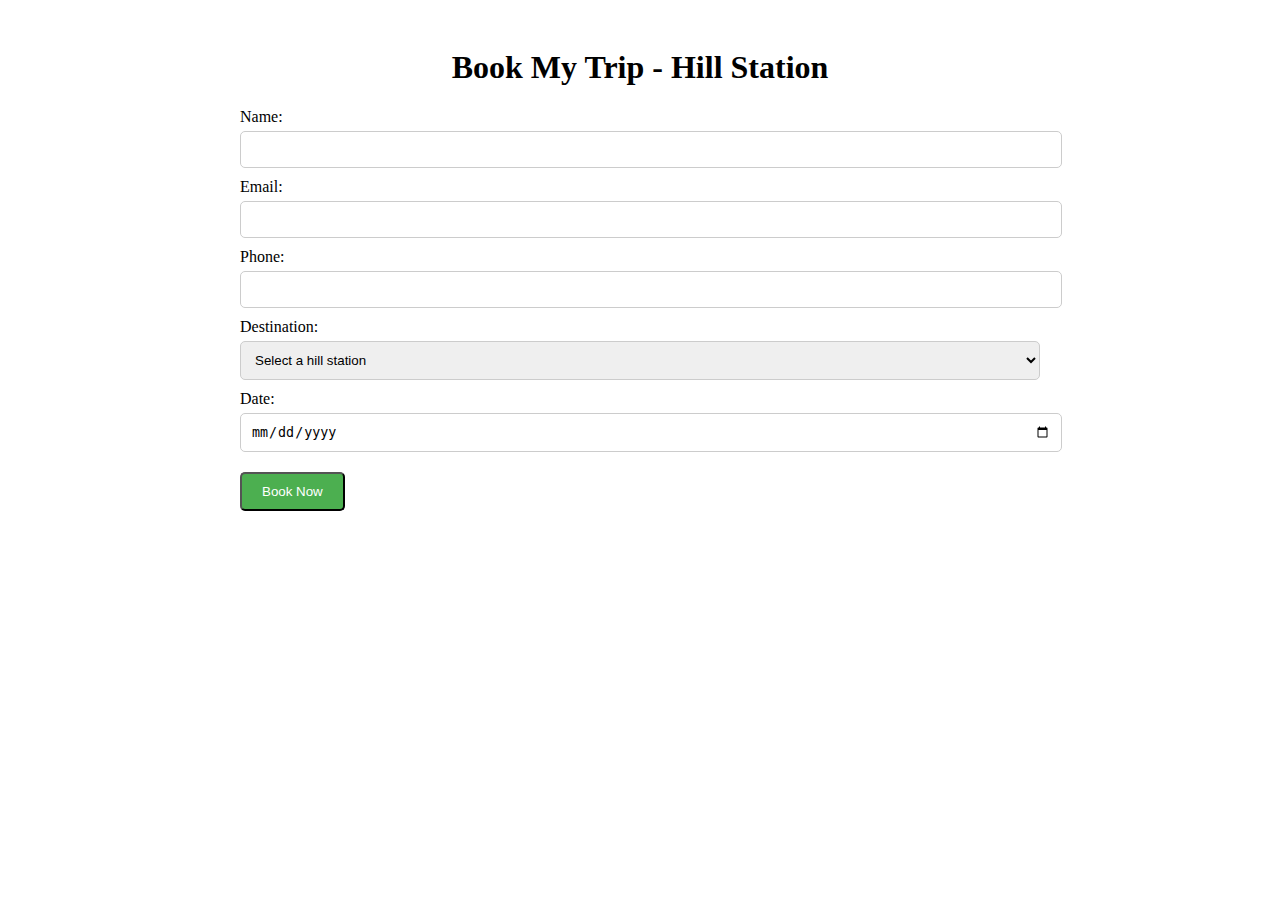
<file: LandngPage/booktr.html>
<!DOCTYPE html>
<html>
<head>
  <title>Book My Trip - Hill Station</title>
  <link rel="stylesheet" type="text/css" href="booktr.css">
</head>
<body>
  <div class="container">
    <h1>Book My Trip - Hill Station</h1>
    <form class="booking-form">
      <label for="name">Name:</label>
      <input type="text" id="name" name="name" required>
      
      <label for="email">Email:</label>
      <input type="email" id="email" name="email" required>
      
      <label for="phone">Phone:</label>
      <input type="tel" id="phone" name="phone" pattern="[0-9]{10}" required>
      
      <label for="destination">Destination:</label>
      <select id="destination" name="destination" required>
        <option value="">Select a hill station</option>
        <option value="Shimla">Shimla</option>
        <option value="Manali">Manali</option>
        <option value="Darjeeling">Darjeeling</option>
        <option value="Ooty">Ooty</option>
        <option value="Mussoorie">Mussoorie</option>
        <option value="Munnar">Munnar</option>
      </select>
      
      <label for="date">Date:</label>
      <input type="date" id="date" name="date" required>
      
      <input type="submit" value="Book Now" class="btn">
    </form>
  </div>
</body>
</html>
</file>
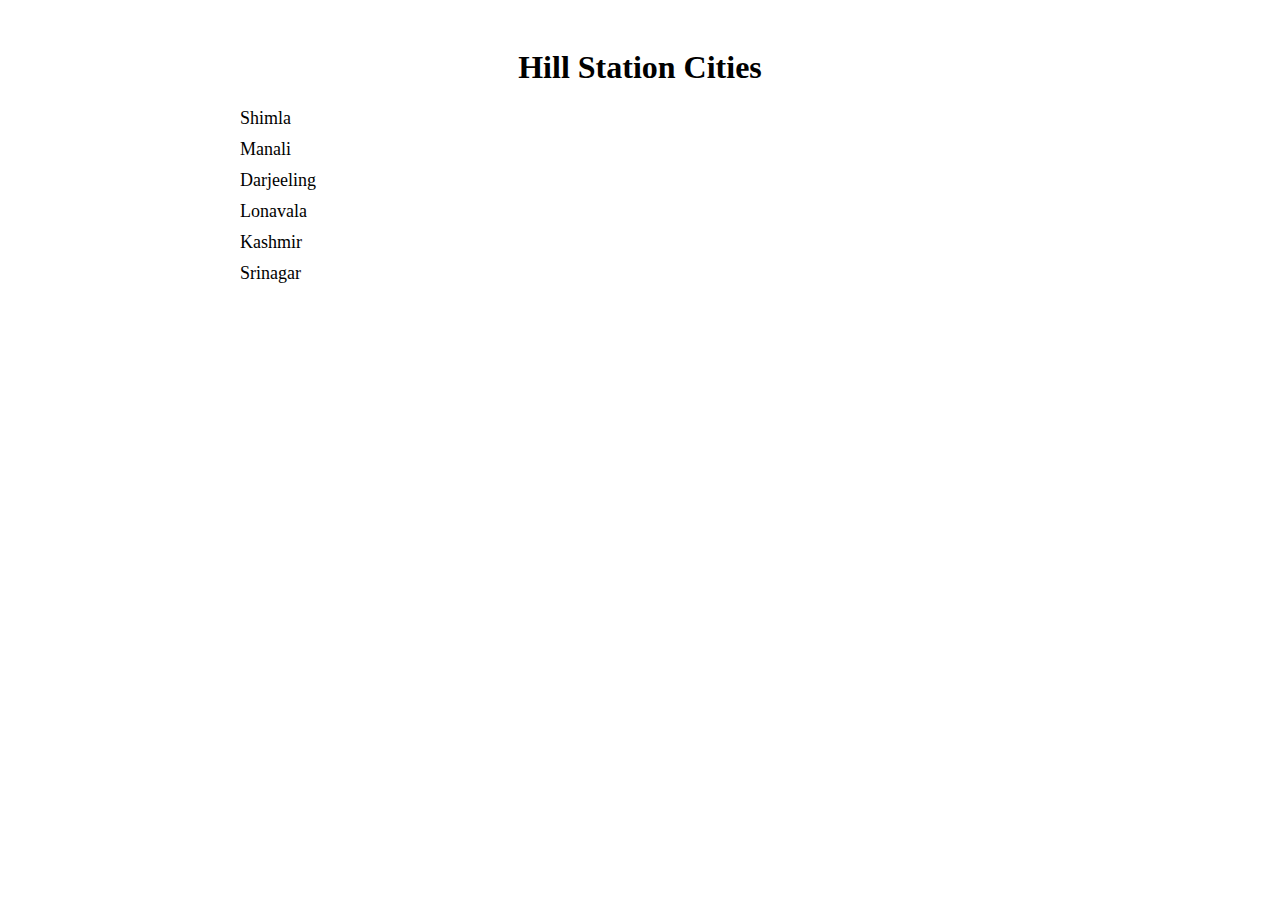
<file: LandngPage/cities.html>
<!DOCTYPE html>
<html>
<head>
  <title>Hill Station Cities</title>
  <link rel="stylesheet" type="text/css" href="cities.css">
</head>
<body>
  <div class="container">
    <h1>Hill Station Cities</h1>
    <ul class="city-list">
      <li>Shimla</li>
      <li>Manali</li>
      <li>Darjeeling</li>
      <li>Lonavala</li>
      <li>Kashmir</li>
      <li>Srinagar</li>
    </ul>
  </div>
</body>
</html>
</file>
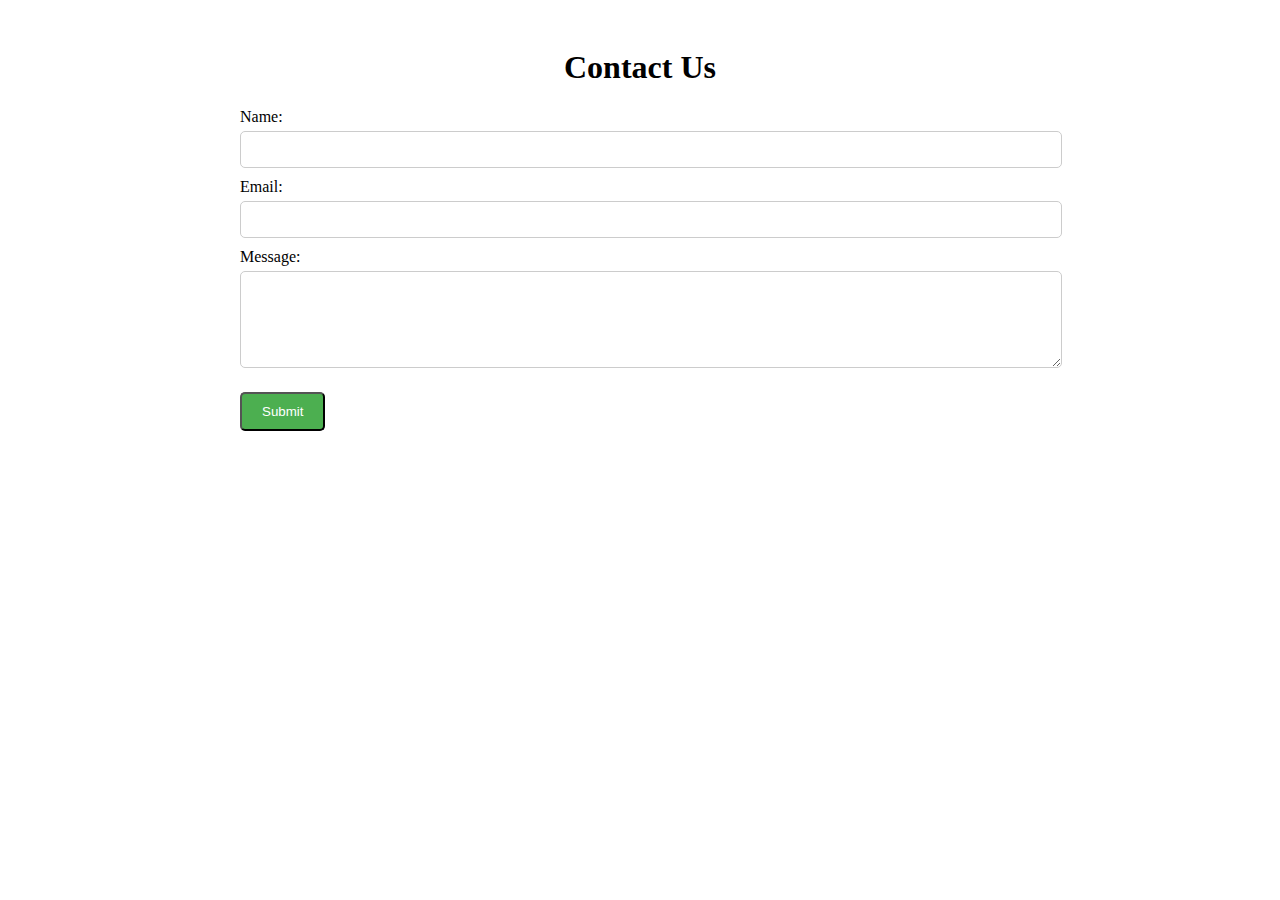
<file: LandngPage/contact.html>
<!DOCTYPE html>
<html>
<head>
  <title>Hill Station Contact</title>
  <link rel="stylesheet" type="text/css" href="contact.css">
</head>
<body>
  <div class="container">
    <h1>Contact Us</h1>
    <form class="contact-form">
      <label for="name">Name:</label>
      <input type="text" id="name" name="name" required>
      
      <label for="email">Email:</label>
      <input type="email" id="email" name="email" required>
      
      <label for="message">Message:</label>
      <textarea id="message" name="message" rows="5" required></textarea>
      
      <input type="submit" value="Submit" class="btn">
    </form>
  </div>
</body>
</html>
</file>
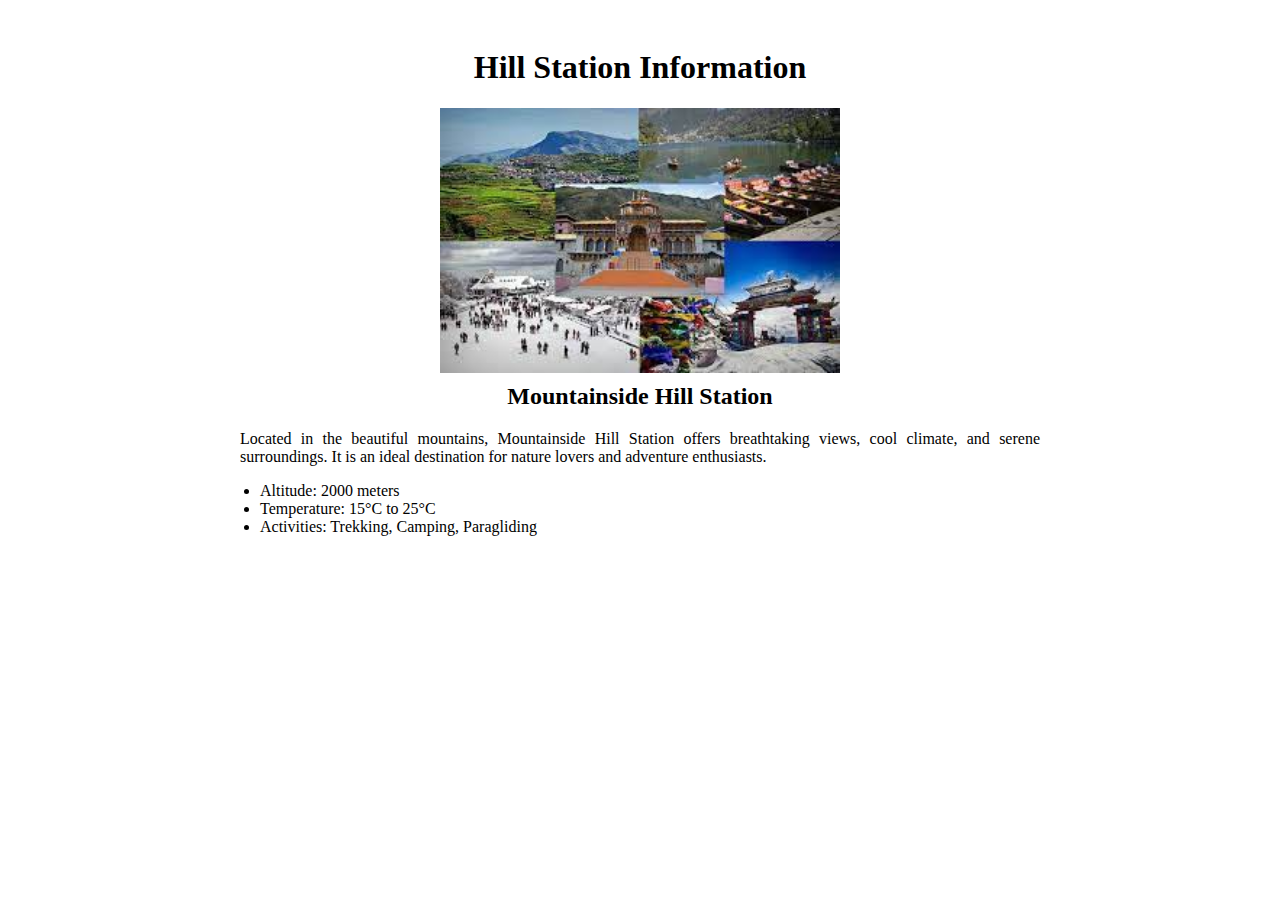
<file: LandngPage/Hill.html>
<!DOCTYPE html>
<html lang="en">
<head>
    <meta charset="UTF-8">
    <meta http-equiv="X-UA-Compatible" content="IE=edge">
    <meta name="viewport" content="width=device-width, initial-scale=1.0">
    <title>Hill Station</title>
    <link rel="stylesheet" href="hill.css">
</head>
<body>
    <div class="container">
        <h1>Hill Station Information</h1>
        <div class="hill-station">
          <img src="download.jpg" alt="Hill Station">
          <h2>Mountainside Hill Station</h2>
          <p>Located in the beautiful mountains, Mountainside Hill Station offers breathtaking views, cool climate, and serene surroundings. It is an ideal destination for nature lovers and adventure enthusiasts.</p>
          <ul>
            <li>Altitude: 2000 meters</li>
            <li>Temperature: 15°C to 25°C</li>
            <li>Activities: Trekking, Camping, Paragliding</li>
          </ul>
        </div>
      </div>
</body>
</html>
</file>
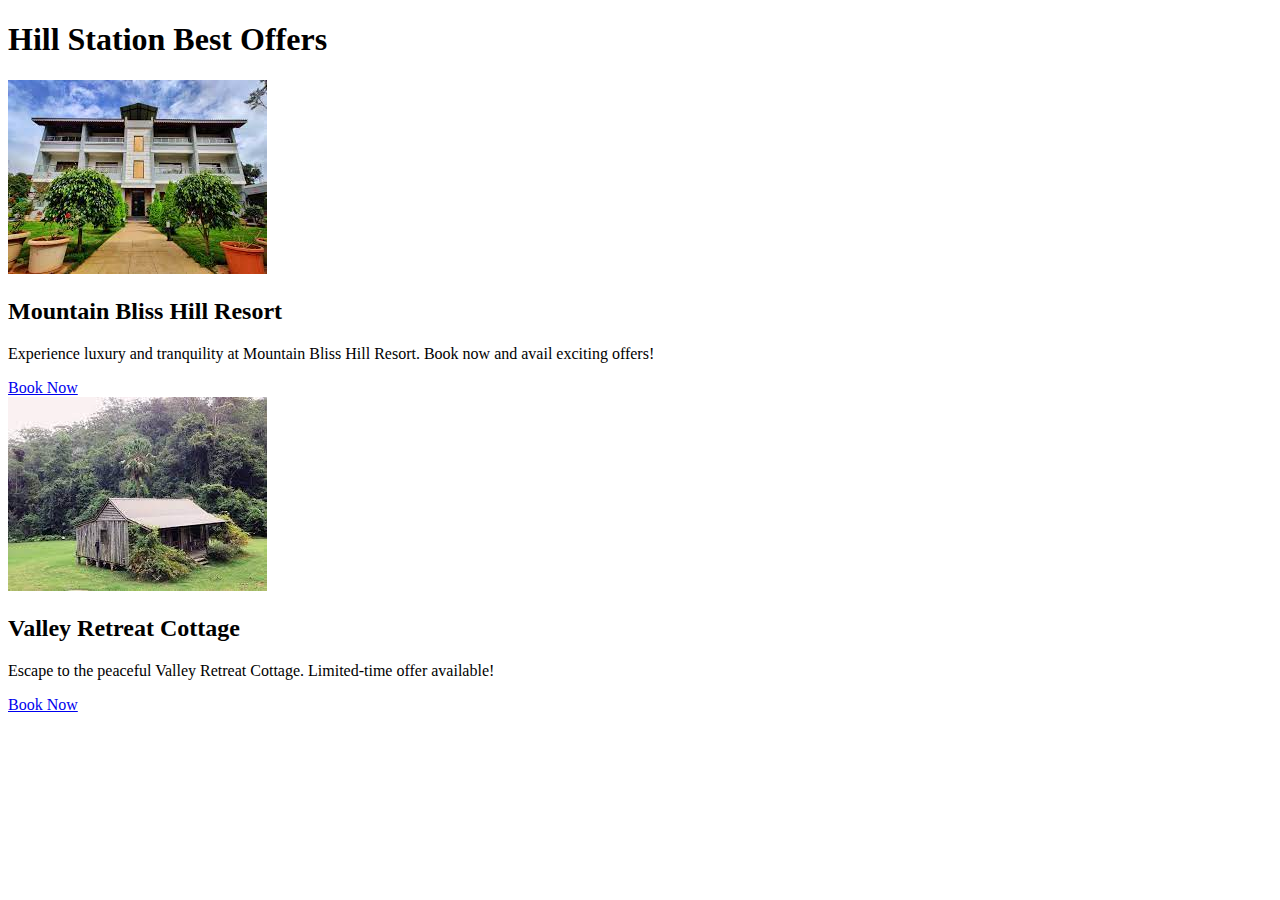
<file: LandngPage/offer.html>
<!DOCTYPE html>
<html lang="en">
<head>
    <meta charset="UTF-8">
    <meta http-equiv="X-UA-Compatible" content="IE=edge">
    <meta name="viewport" content="width=device-width, initial-scale=1.0">
    <title>best offer</title>
</head>
<body>
    <div class="container">
        <h1>Hill Station Best Offers</h1>
        <div class="offer">
          <img src="download (1).jpg" alt="Hill Station 1">
          <h2>Mountain Bliss Hill Resort</h2>
          <p>Experience luxury and tranquility at Mountain Bliss Hill Resort. Book now and avail exciting offers!</p>
          <a href="#" class="btn">Book Now</a>
        </div>
        <div class="offer">
          <img src="download (2).jpg" alt="Hill Station 2">
          <h2>Valley Retreat Cottage</h2>
          <p>Escape to the peaceful Valley Retreat Cottage. Limited-time offer available!</p>
          <a href="#" class="btn">Book Now</a>
        </div>
      </div>
</body>
</html>
</file>
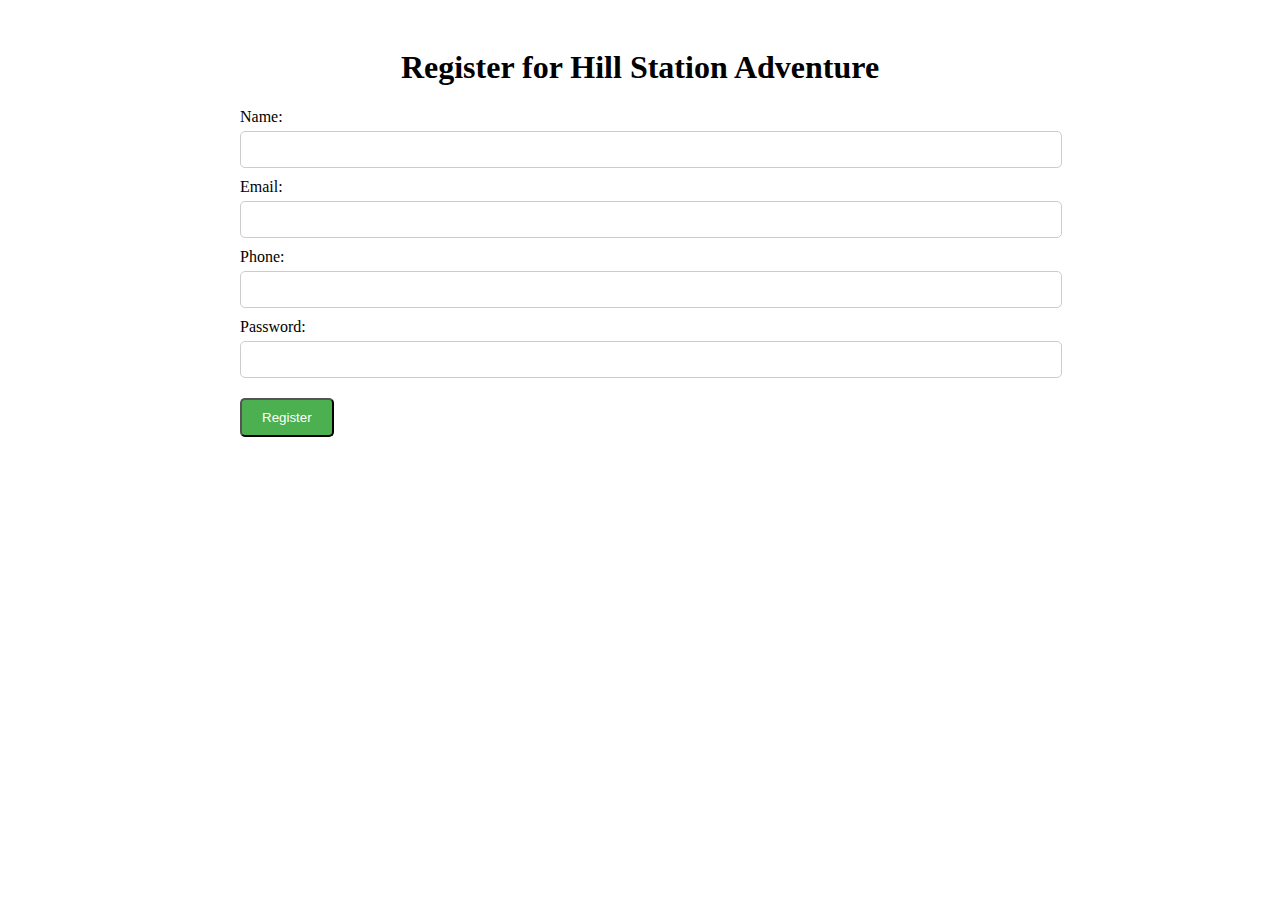
<file: LandngPage/regform.html>
<!DOCTYPE html>
<html>
<head>
  <title>Hill Station Registration</title>
  <link rel="stylesheet" type="text/css" href="regform.css">
</head>
<body>
  <div class="container">
    <h1>Register for Hill Station Adventure</h1>
    <form class="register-form">
      <label for="name">Name:</label>
      <input type="text" id="name" name="name" required>
      
      <label for="email">Email:</label>
      <input type="email" id="email" name="email" required>
      
      <label for="phone">Phone:</label>
      <input type="tel" id="phone" name="phone" pattern="[0-9]{10}" required>
      
      <label for="password">Password:</label>
      <input type="password" id="password" name="password" required>
      
      <input type="submit" value="Register" class="btn">
    </form>
  </div>
</body>
</html>
</file>
<file: LandngPage/booktr.css>
.container {
    max-width: 800px;
    margin: 0 auto;
    padding: 20px;
  }
  
  h1 {
    text-align: center;
  }
  
  .booking-form {
    margin-top: 20px;
  }
  
  label {
    display: block;
    margin-bottom: 5px;
  }
  
  input[type="text"],
  input[type="email"],
  input[type="tel"],
  input[type="date"],
  select {
    width: 100%;
    padding: 10px;
    margin-bottom: 10px;
    border: 1px solid #ccc;
    border-radius: 5px;
  }
  
  input[type="submit"] {
    display: inline-block;
    background-color: #4CAF50;
    color: white;
    padding: 10px 20px;
    text-decoration: none;
    border-radius: 5px;
    margin-top: 10px;
  }
  
  input[type="submit"]:hover {
    background-color: #45a049;
  }
</file>
<file: LandngPage/cities.css>
.container {
    max-width: 800px;
    margin: 0 auto;
    padding: 20px;
  }
  
  h1 {
    text-align: center;
  }
  
  .city-list {
    list-style: none;
    padding: 0;
  }
  
  .city-list li {
    margin-bottom: 10px;
    font-size: 18px;
  }
</file>
<file: LandngPage/contact.css>
.container {
    max-width: 800px;
    margin: 0 auto;
    padding: 20px;
  }
  
  h1 {
    text-align: center;
  }
  
  .contact-form {
    margin-top: 20px;
  }
  
  label {
    display: block;
    margin-bottom: 5px;
  }
  
  input[type="text"],
  input[type="email"],
  textarea {
    width: 100%;
    padding: 10px;
    margin-bottom: 10px;
    border: 1px solid #ccc;
    border-radius: 5px;
  }
  
  input[type="submit"] {
    display: inline-block;
    background-color: #4CAF50;
    color: white;
    padding: 10px 20px;
    text-decoration: none;
    border-radius: 5px;
    margin-top: 10px;
  }
  
  input[type="submit"]:hover {
    background-color: #45a049;
  }
</file>
<file: LandngPage/hill.css>
.container {
    max-width: 800px;
    margin: 0 auto;
    padding: 20px;
  }
  
  h1 {
    text-align: center;
  }
  
  .hill-station {
    margin-top: 20px;
  }
  
  img {
    width: 100%;
    max-width: 400px;
    height: auto;
    display: block;
    margin: 0 auto;
  }
  
  h2 {
    text-align: center;
    margin-top: 10px;
  }
  
  p {
    text-align: justify;
  }
  
  ul {
    list-style-type: disc;
    padding-left: 20px;
  }
</file>
<file: LandngPage/regform.css>
.container {
    max-width: 800px;
    margin: 0 auto;
    padding: 20px;
  }
  
  h1 {
    text-align: center;
  }
  
  .register-form {
    margin-top: 20px;
  }
  
  label {
    display: block;
    margin-bottom: 5px;
  }
  
  input[type="text"],
  input[type="email"],
  input[type="tel"],
  input[type="password"] {
    width: 100%;
    padding: 10px;
    margin-bottom: 10px;
    border: 1px solid #ccc;
    border-radius: 5px;
  }
  
  input[type="submit"] {
    display: inline-block;
    background-color: #4CAF50;
    color: white;
    padding: 10px 20px;
    text-decoration: none;
    border-radius: 5px;
    margin-top: 10px;
  }
  
  input[type="submit"]:hover {
    background-color: #45a049;
  }
</file>
